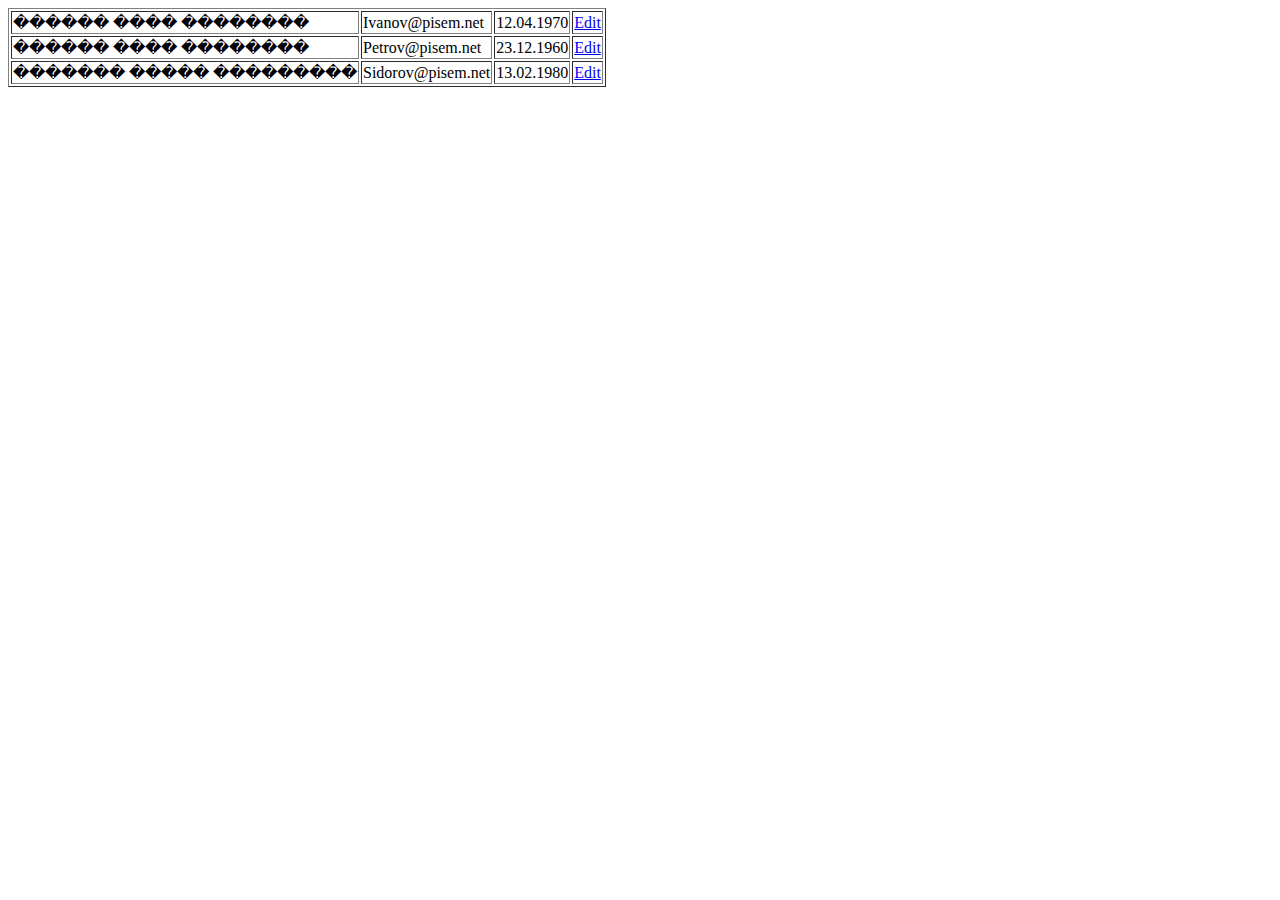
<file: index_1.html>
<html>
<head>
  <script type="text/javascript">
  <!--
    i = 0;
    function test(){
      i = i + 1;
      myDiv = document.getElementById("myDivEl");
      alert(myDiv.id);
      myDiv.innerHTML += '<tr id='+i+'><td>My table #'+i
      +'</td><td><a href="#" onClick="test()">Click</a></td>\n'
      +'<td><a href="#" onClick="edit('+i+')">Edit</a></td>\n';
    }
    function edit(editId){
      curEl = document.getElementById(editId);
      curEl.innerHTML = '<td id="'+editId+'_name"><input name="'+editId+'_name" type="text" value="'+document.getElementById(editId+"_name").innerHTML+'" /></td>\n'+
                        '<td id="'+editId+'_mail"><input name="'+editId+'_mail" type="text" value="'+document.getElementById(editId+"_mail").innerHTML+'" /></td>\n'+
                        '<td id="'+editId+'_birth"><input name="'+editId+'_birth" type="text" value="'+document.getElementById(editId+"_birth").innerHTML+'" /></td>\n'+
                        '<td><a href="#" onClick="save( '+editId+' )">Save</a></td>\n';
    }
    function save(editId){
      alert("test alert");
      curEl = document.getElementById(editId);
//      curEl.innerHTML = '<td>text</td>\n';
      curEl.innerHTML = '<td id="'+editId+'_name">'+document.getElementById(editId+"_name").innerHTML+'</td>\n'+
                        '<td><a href="#" onClick="edit( '+editId+' )">Edit</a></td>\n';
//                        '<td><input type="text" value="'+document.getElementById(editId+"_mail").innerHTML+'" /></td>\n'+
//                        '<td><input type="text" value="'+document.getElementById(editId+"_birth").innerHTML+'" /></td>\n'+
//                        '<td><a href="#" onClick="save()">Save</a></td>\n';
    }
  -->
  </script>
  </head>
  <body>
    <table border=1>
      <tbody id="myDivEl">
        <tr id=1>
          <td id=1_name>������ ���� ��������</td>
          <td id=1_mail>Ivanov@pisem.net</td>
          <td id=1_birth>12.04.1970</td>
          <td><a href="#" onClick="edit(1)">Edit</a></td>
        </tr>
        <tr id=2>
          <td id=2_name>������ ���� ��������</td>
          <td id=2_mail>Petrov@pisem.net</td>
          <td id=2_birth>23.12.1960</td>
          <td><a href="#" onClick="edit(2)">Edit</a></td>
        </tr>
        <tr id=3>
          <td id=3_name>������� ����� ���������</td>
          <td id=3_mail>Sidorov@pisem.net</td>
          <td id=3_birth>13.02.1980</td>
          <td><a href="#" onClick="edit(3)">Edit</a></td>
        </tr>
      </tbody>
    </table>	
  </body>
</html>
</file>
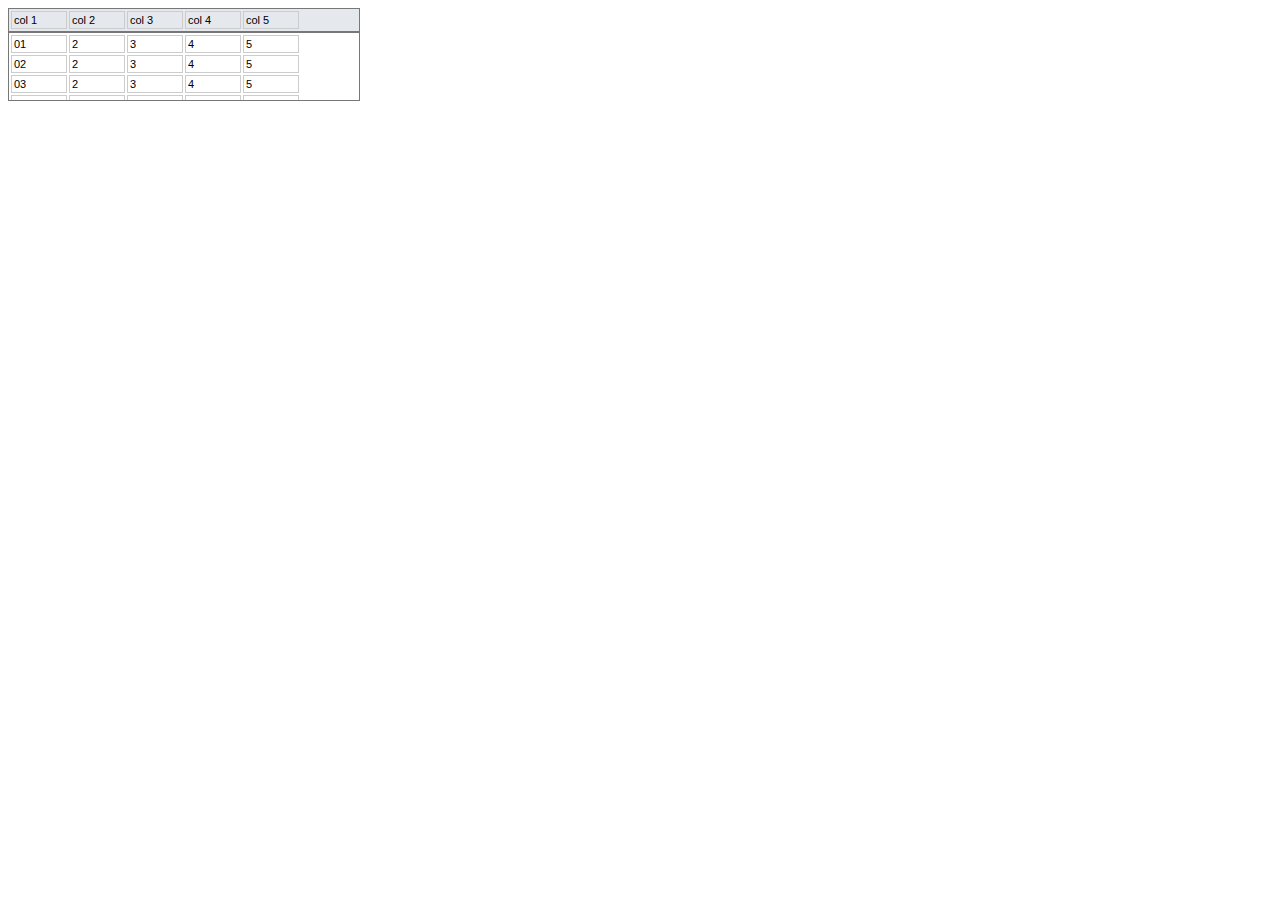
<file: table.html>
<html>
<style>
table td {
   font-size: 11px;
   font-family: Verdana, Helvetica, sans-serif;
   width: 50px;
   padding: 2px;
   margin: 0px;
   border: 1px solid #ccc; }
#tt {
   background: #e5e9ee;
   width: 350;
   border: 1px solid #777; }
#dd {
   overflow: auto;
   height: 67px;
   width: 350;
   border: 1px solid #777; }
</style>
<body>

<div id="tt">
<table>
<tr>
   <td>col 1</td><td>col 2</td><td>col 3</td><td>col 4</td><td>col 5</td>
</tr>
</table>
</div>

<div id="dd">
<table>
    <tr><td>01</td><td>2</td><td>3</td><td>4</td><td>5</td></tr>
    <tr><td>02</td><td>2</td><td>3</td><td>4</td><td>5</td></tr>
    <tr><td>03</td><td>2</td><td>3</td><td>4</td><td>5</td></tr>
    <tr><td>04</td><td>2</td><td>3</td><td>4</td><td>5</td></tr>
    <tr><td>05</td><td>2</td><td>3</td><td>4</td><td>5</td></tr>
    <tr><td>06</td><td>2</td><td>3</td><td>4</td><td>5</td></tr>
    <tr><td>07</td><td>2</td><td>3</td><td>4</td><td>5</td></tr>
    <tr><td>08</td><td>2</td><td>3</td><td>4</td><td>5</td></tr>
    <tr><td>09</td><td>2</td><td>3</td><td>4</td><td>5</td></tr>
    <tr><td>10</td><td>2</td><td>3</td><td>4</td><td>5</td></tr>
    <tr><td>11</td><td>2</td><td>3</td><td>4</td><td>5</td></tr>
    <tr><td>12</td><td>2</td><td>3</td><td>4</td><td>5</td></tr>
</table>
</div>

</body>
</html>
</file>
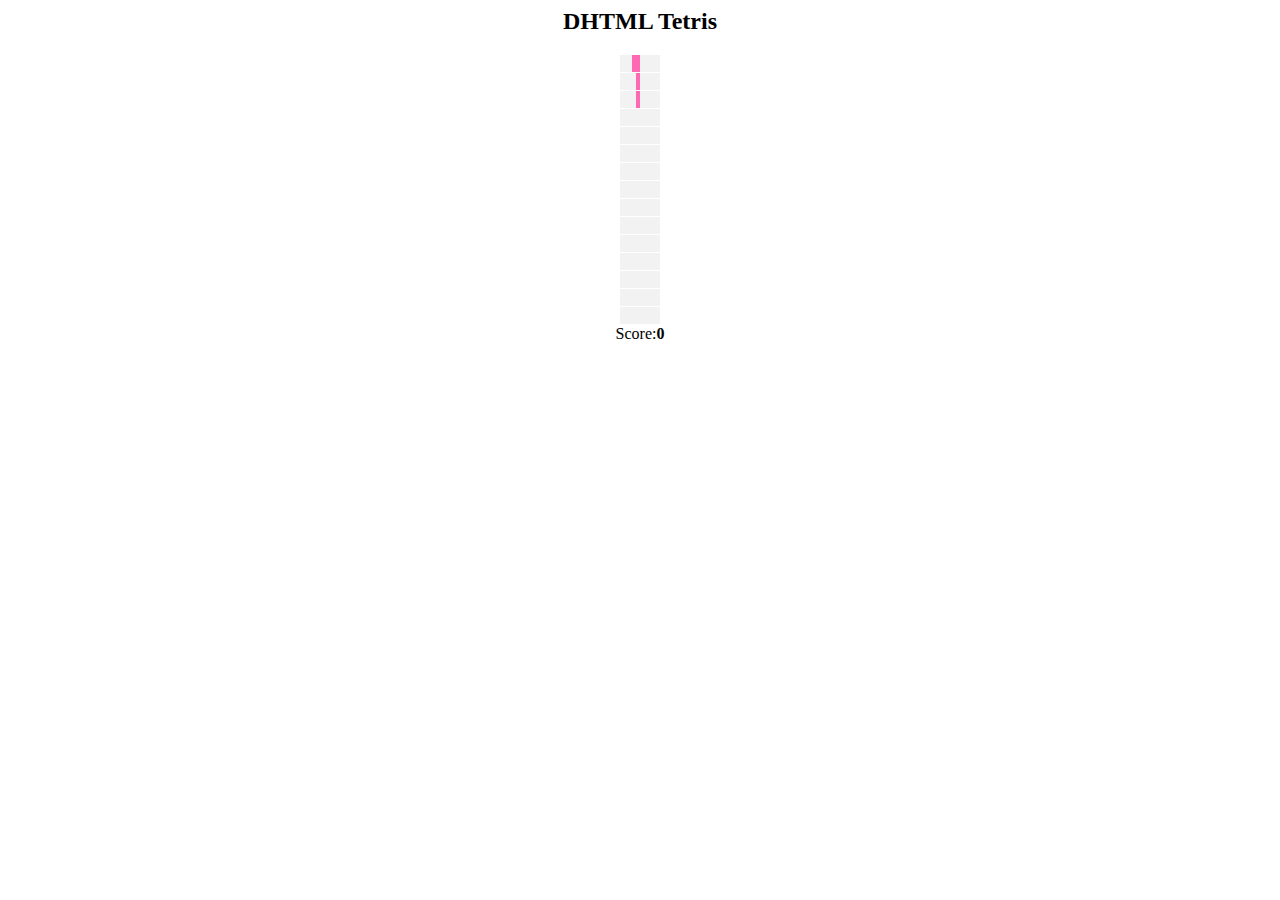
<file: tetris.html>
<!------------- DHTML Tetris 1.0 ------------->
<!--- Copyright (c) 2002 Vitali Brusentsev --->
<html><head><title>DHTML Tetris 1.0</title>
<STYLE>
.Cell { WIDTH: 20px; POSITION: static; HEIGHT: 20px }
</STYLE>
<script language="javascript" src="tetris.js"></script>
</head>
<body onload="Start()" onkeydown="keyProc()">
<div align="center"><H2>DHTML Tetris</H2></div>
<div id="divField" align="center"></div>
<div align="center">Score:<b><span id="spanScore"></span></b></div>
</body>
</html>
</file>
